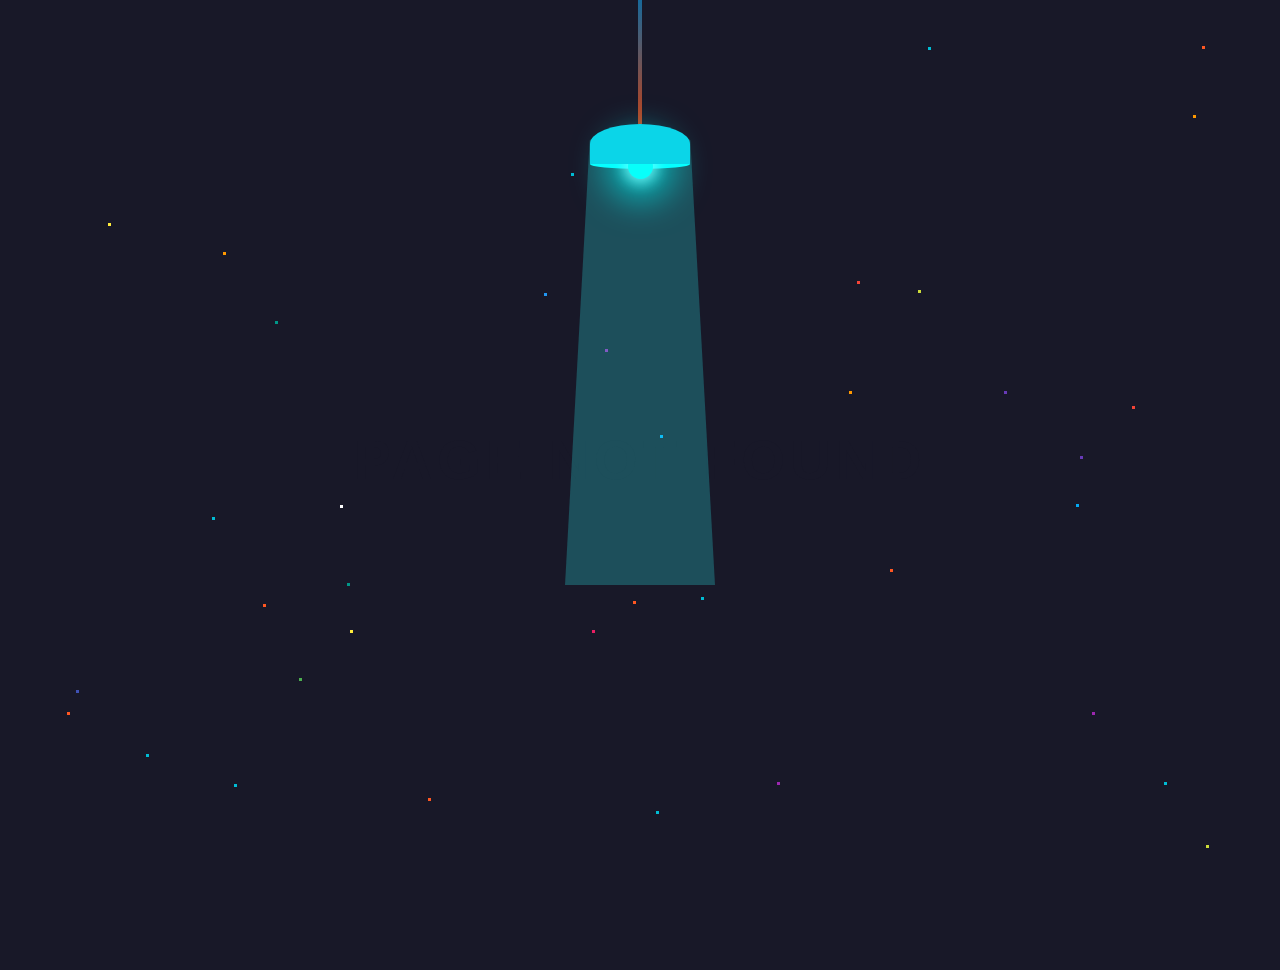
<file: images/details-1-background.html>
<!DOCTYPE html>
<html lang="en">
<head>
  <meta charset="UTF-8">
  <meta http-equiv="X-UA-Compatible" content="IE=edge">
  <meta name="viewport" content="width=device-width, initial-scale=1.0">
  <title>404 Not Found</title>
  <!-- <link href="404styles.css" rel="stylesheet"> -->


  <style>

    
@charset "UTF-8";

/***********************************
			/* 1. BODY */
/***********************************/

* {
  margin: 0;
  padding: 0;
  -webkit-text-size-adjust: none;
}

html, body {
  height: 100%;
  overflow: hidden;
}

body {
  padding: 0;
  margin: 0;
  background: #181828;
  font-size: 14px;
  line-height: 1;
}

label {
  cursor: pointer;
}

a {
  margin: 0;
  padding: 0;
  vertical-align: baseline;
  background: transparent;
  text-decoration: none;
  color: #000;
}

input, select, button, textarea {
  margin: 0;
  font-size: 100%;
}

html, div, span, applet, object, iframe, h1, h2, h3, h4, h5, h6, p, blockquote, pre,
a, abbr, acronym, address, big, cite, code, del, dfn, em, font, img, ins, kbd, q, s, samp,
small, strike, strong, sub, sup, tt, var, b, u, i, center, dl, dt, dd, ol, ul, li,
fieldset, form, label, legend, table, caption, tbody, tfoot, thead, tr, th, td, input {
  border: 0;
  outline: 0;
  font-size: 100%;
  vertical-align: baseline;
  background: transparent;
}


.top-header:before {
    background-image: url(https://1.bp.blogspot.com/-gxsOcYWghHA/Xp_izTh4sFI/AAAAAAAAU8s/y637Fwg99qAuzW9na_NT_uApny8Vce95gCEwYBhgL/s1600/header-footer-gradient-bg.png);
}
.top-header:before {
    content: '';
    display: block;
    width: 100%;
    height: 4px;
    background-repeat: repeat-x;
    background-size: contain;
    position: absolute;
    top: 0;
    left: 0;
  opacity:0.5;
}


.starsec{
  content: " ";
    position: absolute;
    width: 3px;
    height: 3px;
    background: transparent;
   box-shadow: 571px 173px #00BCD4, 1732px 143px #00BCD4, 1745px 454px #FF5722, 234px 784px #00BCD4, 1793px 1123px #FF9800, 1076px 504px #03A9F4, 633px 601px #FF5722, 350px 630px #FFEB3B, 1164px 782px #00BCD4, 76px 690px #3F51B5, 1825px 701px #CDDC39, 1646px 578px #FFEB3B, 544px 293px #2196F3, 445px 1061px #673AB7, 928px 47px #00BCD4, 168px 1410px #8BC34A, 777px 782px #9C27B0, 1235px 1941px #9C27B0, 104px 1690px #8BC34A, 1167px 1338px #E91E63, 345px 1652px #009688, 1682px 1196px #F44336, 1995px 494px #8BC34A, 428px 798px #FF5722, 340px 1623px #F44336, 605px 349px #9C27B0, 1339px 1344px #673AB7, 1102px 1745px #3F51B5, 1592px 1676px #2196F3, 419px 1024px #FF9800, 630px 1033px #4CAF50, 1995px 1644px #00BCD4, 1092px 712px #9C27B0, 1355px 606px #F44336, 622px 1881px #CDDC39, 1481px 621px #9E9E9E, 19px 1348px #8BC34A, 864px 1780px #E91E63, 442px 1136px #2196F3, 67px 712px #FF5722, 89px 1406px #F44336, 275px 321px #009688, 592px 630px #E91E63, 1012px 1690px #9C27B0, 1749px 23px #673AB7, 94px 1542px #FFEB3B, 1201px 1657px #3F51B5, 1505px 692px #2196F3, 1799px 601px #03A9F4, 656px 811px #00BCD4, 701px 597px #00BCD4, 1202px 46px #FF5722, 890px 569px #FF5722, 1613px 813px #2196F3, 223px 252px #FF9800, 983px 1093px #F44336, 726px 1029px #FFC107, 1764px 778px #CDDC39, 622px 1643px #F44336, 174px 1559px #673AB7, 212px 517px #00BCD4, 340px 505px #FFF, 1700px 39px #FFF, 1768px 516px #F44336, 849px 391px #FF9800, 228px 1824px #FFF, 1119px 1680px #FFC107, 812px 1480px #3F51B5, 1438px 1585px #CDDC39, 137px 1397px #FFF, 1080px 456px #673AB7, 1208px 1437px #03A9F4, 857px 281px #F44336, 1254px 1306px #CDDC39, 987px 990px #4CAF50, 1655px 911px #00BCD4, 1102px 1216px #FF5722, 1807px 1044px #FFF, 660px 435px #03A9F4, 299px 678px #4CAF50, 1193px 115px #FF9800, 918px 290px #CDDC39, 1447px 1422px #FFEB3B, 91px 1273px #9C27B0, 108px 223px #FFEB3B, 146px 754px #00BCD4, 461px 1446px #FF5722, 1004px 391px #673AB7, 1529px 516px #F44336, 1206px 845px #CDDC39, 347px 583px #009688, 1102px 1332px #F44336, 709px 1756px #00BCD4, 1972px 248px #FFF, 1669px 1344px #FF5722, 1132px 406px #F44336, 320px 1076px #CDDC39, 126px 943px #FFEB3B, 263px 604px #FF5722, 1546px 692px #F44336;
  animation: animStar 150s linear infinite;
}

.starthird
{
  content: " ";
    position: absolute;
    width: 3px;
    height: 3px;
    background: transparent;
   box-shadow: 571px 173px #00BCD4, 1732px 143px #00BCD4, 1745px 454px #FF5722, 234px 784px #00BCD4, 1793px 1123px #FF9800, 1076px 504px #03A9F4, 633px 601px #FF5722, 350px 630px #FFEB3B, 1164px 782px #00BCD4, 76px 690px #3F51B5, 1825px 701px #CDDC39, 1646px 578px #FFEB3B, 544px 293px #2196F3, 445px 1061px #673AB7, 928px 47px #00BCD4, 168px 1410px #8BC34A, 777px 782px #9C27B0, 1235px 1941px #9C27B0, 104px 1690px #8BC34A, 1167px 1338px #E91E63, 345px 1652px #009688, 1682px 1196px #F44336, 1995px 494px #8BC34A, 428px 798px #FF5722, 340px 1623px #F44336, 605px 349px #9C27B0, 1339px 1344px #673AB7, 1102px 1745px #3F51B5, 1592px 1676px #2196F3, 419px 1024px #FF9800, 630px 1033px #4CAF50, 1995px 1644px #00BCD4, 1092px 712px #9C27B0, 1355px 606px #F44336, 622px 1881px #CDDC39, 1481px 621px #9E9E9E, 19px 1348px #8BC34A, 864px 1780px #E91E63, 442px 1136px #2196F3, 67px 712px #FF5722, 89px 1406px #F44336, 275px 321px #009688, 592px 630px #E91E63, 1012px 1690px #9C27B0, 1749px 23px #673AB7, 94px 1542px #FFEB3B, 1201px 1657px #3F51B5, 1505px 692px #2196F3, 1799px 601px #03A9F4, 656px 811px #00BCD4, 701px 597px #00BCD4, 1202px 46px #FF5722, 890px 569px #FF5722, 1613px 813px #2196F3, 223px 252px #FF9800, 983px 1093px #F44336, 726px 1029px #FFC107, 1764px 778px #CDDC39, 622px 1643px #F44336, 174px 1559px #673AB7, 212px 517px #00BCD4, 340px 505px #FFF, 1700px 39px #FFF, 1768px 516px #F44336, 849px 391px #FF9800, 228px 1824px #FFF, 1119px 1680px #FFC107, 812px 1480px #3F51B5, 1438px 1585px #CDDC39, 137px 1397px #FFF, 1080px 456px #673AB7, 1208px 1437px #03A9F4, 857px 281px #F44336, 1254px 1306px #CDDC39, 987px 990px #4CAF50, 1655px 911px #00BCD4, 1102px 1216px #FF5722, 1807px 1044px #FFF, 660px 435px #03A9F4, 299px 678px #4CAF50, 1193px 115px #FF9800, 918px 290px #CDDC39, 1447px 1422px #FFEB3B, 91px 1273px #9C27B0, 108px 223px #FFEB3B, 146px 754px #00BCD4, 461px 1446px #FF5722, 1004px 391px #673AB7, 1529px 516px #F44336, 1206px 845px #CDDC39, 347px 583px #009688, 1102px 1332px #F44336, 709px 1756px #00BCD4, 1972px 248px #FFF, 1669px 1344px #FF5722, 1132px 406px #F44336, 320px 1076px #CDDC39, 126px 943px #FFEB3B, 263px 604px #FF5722, 1546px 692px #F44336;
  animation: animStar 10s linear infinite;
}

.starfourth
{
  content: " ";
    position: absolute;
    width: 2px;
    height: 2px;
    background: transparent;
   box-shadow: 571px 173px #00BCD4, 1732px 143px #00BCD4, 1745px 454px #FF5722, 234px 784px #00BCD4, 1793px 1123px #FF9800, 1076px 504px #03A9F4, 633px 601px #FF5722, 350px 630px #FFEB3B, 1164px 782px #00BCD4, 76px 690px #3F51B5, 1825px 701px #CDDC39, 1646px 578px #FFEB3B, 544px 293px #2196F3, 445px 1061px #673AB7, 928px 47px #00BCD4, 168px 1410px #8BC34A, 777px 782px #9C27B0, 1235px 1941px #9C27B0, 104px 1690px #8BC34A, 1167px 1338px #E91E63, 345px 1652px #009688, 1682px 1196px #F44336, 1995px 494px #8BC34A, 428px 798px #FF5722, 340px 1623px #F44336, 605px 349px #9C27B0, 1339px 1344px #673AB7, 1102px 1745px #3F51B5, 1592px 1676px #2196F3, 419px 1024px #FF9800, 630px 1033px #4CAF50, 1995px 1644px #00BCD4, 1092px 712px #9C27B0, 1355px 606px #F44336, 622px 1881px #CDDC39, 1481px 621px #9E9E9E, 19px 1348px #8BC34A, 864px 1780px #E91E63, 442px 1136px #2196F3, 67px 712px #FF5722, 89px 1406px #F44336, 275px 321px #009688, 592px 630px #E91E63, 1012px 1690px #9C27B0, 1749px 23px #673AB7, 94px 1542px #FFEB3B, 1201px 1657px #3F51B5, 1505px 692px #2196F3, 1799px 601px #03A9F4, 656px 811px #00BCD4, 701px 597px #00BCD4, 1202px 46px #FF5722, 890px 569px #FF5722, 1613px 813px #2196F3, 223px 252px #FF9800, 983px 1093px #F44336, 726px 1029px #FFC107, 1764px 778px #CDDC39, 622px 1643px #F44336, 174px 1559px #673AB7, 212px 517px #00BCD4, 340px 505px #FFF, 1700px 39px #FFF, 1768px 516px #F44336, 849px 391px #FF9800, 228px 1824px #FFF, 1119px 1680px #FFC107, 812px 1480px #3F51B5, 1438px 1585px #CDDC39, 137px 1397px #FFF, 1080px 456px #673AB7, 1208px 1437px #03A9F4, 857px 281px #F44336, 1254px 1306px #CDDC39, 987px 990px #4CAF50, 1655px 911px #00BCD4, 1102px 1216px #FF5722, 1807px 1044px #FFF, 660px 435px #03A9F4, 299px 678px #4CAF50, 1193px 115px #FF9800, 918px 290px #CDDC39, 1447px 1422px #FFEB3B, 91px 1273px #9C27B0, 108px 223px #FFEB3B, 146px 754px #00BCD4, 461px 1446px #FF5722, 1004px 391px #673AB7, 1529px 516px #F44336, 1206px 845px #CDDC39, 347px 583px #009688, 1102px 1332px #F44336, 709px 1756px #00BCD4, 1972px 248px #FFF, 1669px 1344px #FF5722, 1132px 406px #F44336, 320px 1076px #CDDC39, 126px 943px #FFEB3B, 263px 604px #FF5722, 1546px 692px #F44336;
  animation: animStar 50s linear infinite;
}

.starfifth
{
  content: " ";
    position: absolute;
    width: 1px;
    height: 1px;
    background: transparent;
   box-shadow: 571px 173px #00BCD4, 1732px 143px #00BCD4, 1745px 454px #FF5722, 234px 784px #00BCD4, 1793px 1123px #FF9800, 1076px 504px #03A9F4, 633px 601px #FF5722, 350px 630px #FFEB3B, 1164px 782px #00BCD4, 76px 690px #3F51B5, 1825px 701px #CDDC39, 1646px 578px #FFEB3B, 544px 293px #2196F3, 445px 1061px #673AB7, 928px 47px #00BCD4, 168px 1410px #8BC34A, 777px 782px #9C27B0, 1235px 1941px #9C27B0, 104px 1690px #8BC34A, 1167px 1338px #E91E63, 345px 1652px #009688, 1682px 1196px #F44336, 1995px 494px #8BC34A, 428px 798px #FF5722, 340px 1623px #F44336, 605px 349px #9C27B0, 1339px 1344px #673AB7, 1102px 1745px #3F51B5, 1592px 1676px #2196F3, 419px 1024px #FF9800, 630px 1033px #4CAF50, 1995px 1644px #00BCD4, 1092px 712px #9C27B0, 1355px 606px #F44336, 622px 1881px #CDDC39, 1481px 621px #9E9E9E, 19px 1348px #8BC34A, 864px 1780px #E91E63, 442px 1136px #2196F3, 67px 712px #FF5722, 89px 1406px #F44336, 275px 321px #009688, 592px 630px #E91E63, 1012px 1690px #9C27B0, 1749px 23px #673AB7, 94px 1542px #FFEB3B, 1201px 1657px #3F51B5, 1505px 692px #2196F3, 1799px 601px #03A9F4, 656px 811px #00BCD4, 701px 597px #00BCD4, 1202px 46px #FF5722, 890px 569px #FF5722, 1613px 813px #2196F3, 223px 252px #FF9800, 983px 1093px #F44336, 726px 1029px #FFC107, 1764px 778px #CDDC39, 622px 1643px #F44336, 174px 1559px #673AB7, 212px 517px #00BCD4, 340px 505px #FFF, 1700px 39px #FFF, 1768px 516px #F44336, 849px 391px #FF9800, 228px 1824px #FFF, 1119px 1680px #FFC107, 812px 1480px #3F51B5, 1438px 1585px #CDDC39, 137px 1397px #FFF, 1080px 456px #673AB7, 1208px 1437px #03A9F4, 857px 281px #F44336, 1254px 1306px #CDDC39, 987px 990px #4CAF50, 1655px 911px #00BCD4, 1102px 1216px #FF5722, 1807px 1044px #FFF, 660px 435px #03A9F4, 299px 678px #4CAF50, 1193px 115px #FF9800, 918px 290px #CDDC39, 1447px 1422px #FFEB3B, 91px 1273px #9C27B0, 108px 223px #FFEB3B, 146px 754px #00BCD4, 461px 1446px #FF5722, 1004px 391px #673AB7, 1529px 516px #F44336, 1206px 845px #CDDC39, 347px 583px #009688, 1102px 1332px #F44336, 709px 1756px #00BCD4, 1972px 248px #FFF, 1669px 1344px #FF5722, 1132px 406px #F44336, 320px 1076px #CDDC39, 126px 943px #FFEB3B, 263px 604px #FF5722, 1546px 692px #F44336;
  animation: animStar 80s linear infinite;
}

@keyframes animStar
{
  0% {
    transform: translateY(0px);
}
  100% {
    transform: translateY(-2000px);
}
}



button {
  border: none;
  padding: 0;
  font-size: 0;
  line-height: 0;
  background: none;
  cursor: pointer;
}

:focus {
  outline: 0;
}

.clearfix:before, .clearfix:after {
  content: "\0020";
  display: block;
  height: 0;
  visibility: hidden;
}

.clearfix:after {
  clear: both;
}

.clearfix {
  zoom: 1;
}

			/* 1. END BODY */
/***********************************/

/***********************************
			/* 2. CONTENT */
/***********************************/
/* 2.1. Section error */
.error {
  min-height: 100vh;
  position: relative;
  padding: 240px 0;
  box-sizing: border-box;
  width: 100%;
  height: 100%;
  text-align: center;
  margin-top: 70px;
}

.error__overlay {
  position: absolute;
  top: 0;
  left: 0;
  width: 100%;
  height: 100%;
  overflow: hidden;
}

.error__content {
  position: absolute;
  top: 50%;
  left: 50%;
  width: 100%;
  -webkit-transform: translate(-50%, -50%);
          transform: translate(-50%, -50%);
}

.error__message {
  text-align: center;
  color: #181828;
}

.message__title {
  font-family: 'Montserrat', sans-serif;
  font-weight: 900;
  text-transform: uppercase;
  letter-spacing: 5px;
   font-size: 5.6rem;
  padding-bottom: 40px;
  max-width: 960px;
  margin: 0 auto;
}

.message__text {
  font-family: 'Montserrat', sans-serif;
  line-height: 42px;
  font-size: 18px;
  padding: 0 60px;
  max-width: 680px;
  margin: auto;
}

.error__nav {
  max-width: 600px;
  margin: 40px auto 0;
  text-align: center;
}

.e-nav__form {
  position: relative;
  height: 45px;
  overflow: hidden;
  width: 170px;
  display: inline-block;
  vertical-align: top;
  border: 1px solid #212121;
  padding-left: 10px;
  padding-right: 46px;
}

.e-nav__icon {
  position: absolute;
  right: 15px;
  top: 50%;
  -webkit-transform: translateY(-50%);
          transform: translateY(-50%);
  color: #212121;
  -webkit-transition: color .25s ease;
  transition: color .25s ease;
}

.e-nav__link {
  height: 45px;
  line-height: 45px;
  width: 170px;
  display: inline-block;
  vertical-align: top;
  margin: 0 15px;
  border: 1px solid #181828;
  color: #181828;
  text-decoration: none;
  font-family: 'Montserrat', sans-serif;
  text-transform: uppercase;
  font-size: 11px;
  letter-spacing: .1rem;
  position: relative;
  overflow: hidden;
}

.e-nav__link:before {
  content: '';
  height: 200px;
  background: #212121;
  position: absolute;
  top: 70px;
  right: 70px;
  width: 260px;
  -webkit-transition: all .3s;
  transition: all .3s;
  -webkit-transform: rotate(50deg);
          transform: rotate(50deg);
}

.e-nav__link:after {
  -webkit-transition: all .3s;
  transition: all .3s;
  z-index: 999;
  position: relative;
}

.e-nav__link:after {
  content: "Home Page";
}

.e-nav__link:hover:before {
  top: -60px;
  right: -50px;
}

.e-nav__link:hover {
  color: #fff;
}

.e-nav__link:nth-child(2):hover:after {
  color: #fff;
}
/* 2.1. END Section Error */

/* 2.2. Social style */
.error__social {
  position: absolute;
  top: 50%;
  -webkit-transform: translateY(-50%);
          transform: translateY(-50%);
  left: 20px;
  z-index: 10;
}

.e-social__list {
  margin: 0;
  padding: 0;
  list-style-type: none;
}

.e-social__icon {
  padding-bottom: 30px;
}

.e-social__icon:last-child {
  padding-bottom: 0;
}

.e-social__link {
  color: #fff;
  -webkit-transition: all .25s ease;
  transition: all .25s ease;
  display: block;
}

.e-social__link:hover {
  opacity: .7;
}
/* 2.2. END Social style */

/* 2.3. Lamp */
.lamp {
  position: absolute;
  left: 0px;
  right: 0px;
  top: 0px;
  margin: 0px auto;
  width: 300px;
  display: flex;
  flex-direction: column;
  align-items: center;
  transform-origin: center top;
  animation-timing-function: cubic-bezier(0.6, 0, 0.38, 1);
  animation: move 5.1s infinite;
}

@keyframes move {
  0% {
    transform: rotate(40deg);
  }
  50% {
    transform: rotate(-40deg);
  }
  100% {
    transform: rotate(40deg);
  }
}

.cable {
  width: 8px;
    height: 248px;
    background-image: linear-gradient(rgb(32 148 218 / 70%), rgb(193 65 25)), linear-gradient(rgba(0,0,0,0.7), rgba(0,0,0,0.7)), linear-gradient(rgba(0,0,0,0.7), rgba(0,0,0,0.7));
}

.cover {
  width: 200px;
  height: 80px;
  background: #0bd5e8;
  border-top-left-radius: 50%;
  border-top-right-radius: 50%;
  position: relative;
  z-index: 200;
}

.in-cover {
  width: 100%;
  max-width: 200px;
  height: 20px;
  border-radius: 100%;
  background: #08ffff;
  position: absolute;
  left: 0px;
  right: 0px;
  margin: 0px auto;
  bottom: -9px;
  z-index: 100;
}
.in-cover .bulb {
     width: 50px;
    height: 50px;
    background-color: #08fffa;
    border-radius: 50%;
    position: absolute;
    left: 0px;
    right: 0px;
    bottom: -20px;
    margin: 0px auto;
    -webkit-box-shadow: 0 0 15px 7px rgba(0,255,255,0.8), 0 0 40px 25px rgba(0,255,255,0.5), -75px 0 30px 15px rgba(0,255,255,0.2);
    box-shadow: 0 0 25px 7px rgb(127 255 255 / 80%), 0 0 64px 47px rgba(0,255,255,0.5), 0px 0 30px 15px rgba(0,255,255,0.2);
}


.light {
    width: 200px;
    height: 0px;
    border-bottom: 900px solid rgb(44 255 255 / 24%);
    border-left: 50px solid transparent;
    border-right: 50px solid transparent;
    position: absolute;
    left: 0px;
    right: 0px;
    top: 270px;
    margin: 0px auto;
    z-index: 1;
    border-radius: 90px 90px 0px 0px;
}
/* 2.3. END Lamp */
/***********************************
			/* 2. END CONTENT */
/***********************************/

/***********************************
			/* 3. RESPONSIVE */
/***********************************/
.error {
  overflow: hidden;
  max-height: 100vh;
}
@media (max-width: 1400px) { 
  .lamp {
    zoom: .5;
  }
  .error__content {
    top: 55%;
  }
  .message__title {
    font-size: 3.5rem;
  }
}
@media (max-width: 900px) {

  .message__title {
    font-size: 34px;

  }
  .error__content {
    top: 55%;
  }
  }
@media (max-width: 950px) {
  .lamp__wrap {
    max-height: 100vh;
    overflow: hidden;
    max-width: 100vw;
  }
  .error__social {
    bottom: 30px;
    top: auto;
    transform: none;
    width: 100%;
    position: fixed;
    left: 0;
  }
  .e-social__icon {
    display: inline-block;
    padding-right: 30px;
  }
  .e-social__icon:last-child {
    padding-right: 0;
  }
  .e-social__icon {
    padding-bottom: 0;
  }
}
@media (max-width: 750px) {
    body {
    max-height: 100vh;
    }
    html {
    max-height: 100vh;  
    }
   .error__content {
    position: static;
    margin: 0 auto;
    transform: none;
    padding-top: 300px;
    }
  .error {
    padding-top: 0;
    padding-bottom: 100px;
    height: 100vh;
  }
  }
  
@media (max-width: 650px) {
  .message__title {
    font-size: 36px;
    padding-bottom: 20px;
  }
  .message__text {
    font-size: 16px;
    line-height: 2;
    padding-right: 20px;
    padding-left: 20px;
  }
  .lamp {
    zoom: .6;
  }
  .error__content {
    padding-top: 180px;
  }
  }
@media (max-width: 480px) {

  .message__title {
    font-size: 30px;
  }
  .message__text {
    padding-left: 10px;
    padding-right: 10px;
    font-size: 15px;
  }
  .error__nav {
    margin-top: 20px;
  }
}

  </style>
</head>
<body>

  <a href="https://atherrrrr.github.io/" target="_blank">
    <header class="top-header">
  </header>
  
  <!--dust particel-->
  <div>
    <div class="starsec"></div>
    <div class="starthird"></div>
    <div class="starfourth"></div>
    <div class="starfifth"></div>
  </div>
  <!--Dust particle end--->
  
  
  <div class="lamp__wrap">
    <div class="lamp">
      <div class="cable"></div>
      <div class="cover"></div>
      <div class="in-cover">
        <div class="bulb"></div>
      </div>
      <div class="light"></div>
    </div>
  </div>
  <!-- END Lamp -->
  <section class="error">
    <!-- Content -->
    <div class="error__content">
      <div class="error__message message">
        <h1 class="message__title">Page Not Found</h1>
        <p class="message__text">We're sorry, the page you were looking for isn't found here. The link you followed may either be broken or no longer exists. Please try again, or take a look at our.</p>
      </div>
      <div class="error__nav e-nav">
        <a href="https://atherrrrr.github.io/" target="_blanck" class="e-nav__link"></a>
      </div>
    </div>

      <!-- Source Code from Swarup Kumar Kuila @uiswarup -->

    <!-- END Content -->
  
  </section>
  
    </a>



  

  
</body>
</html>
</file>
